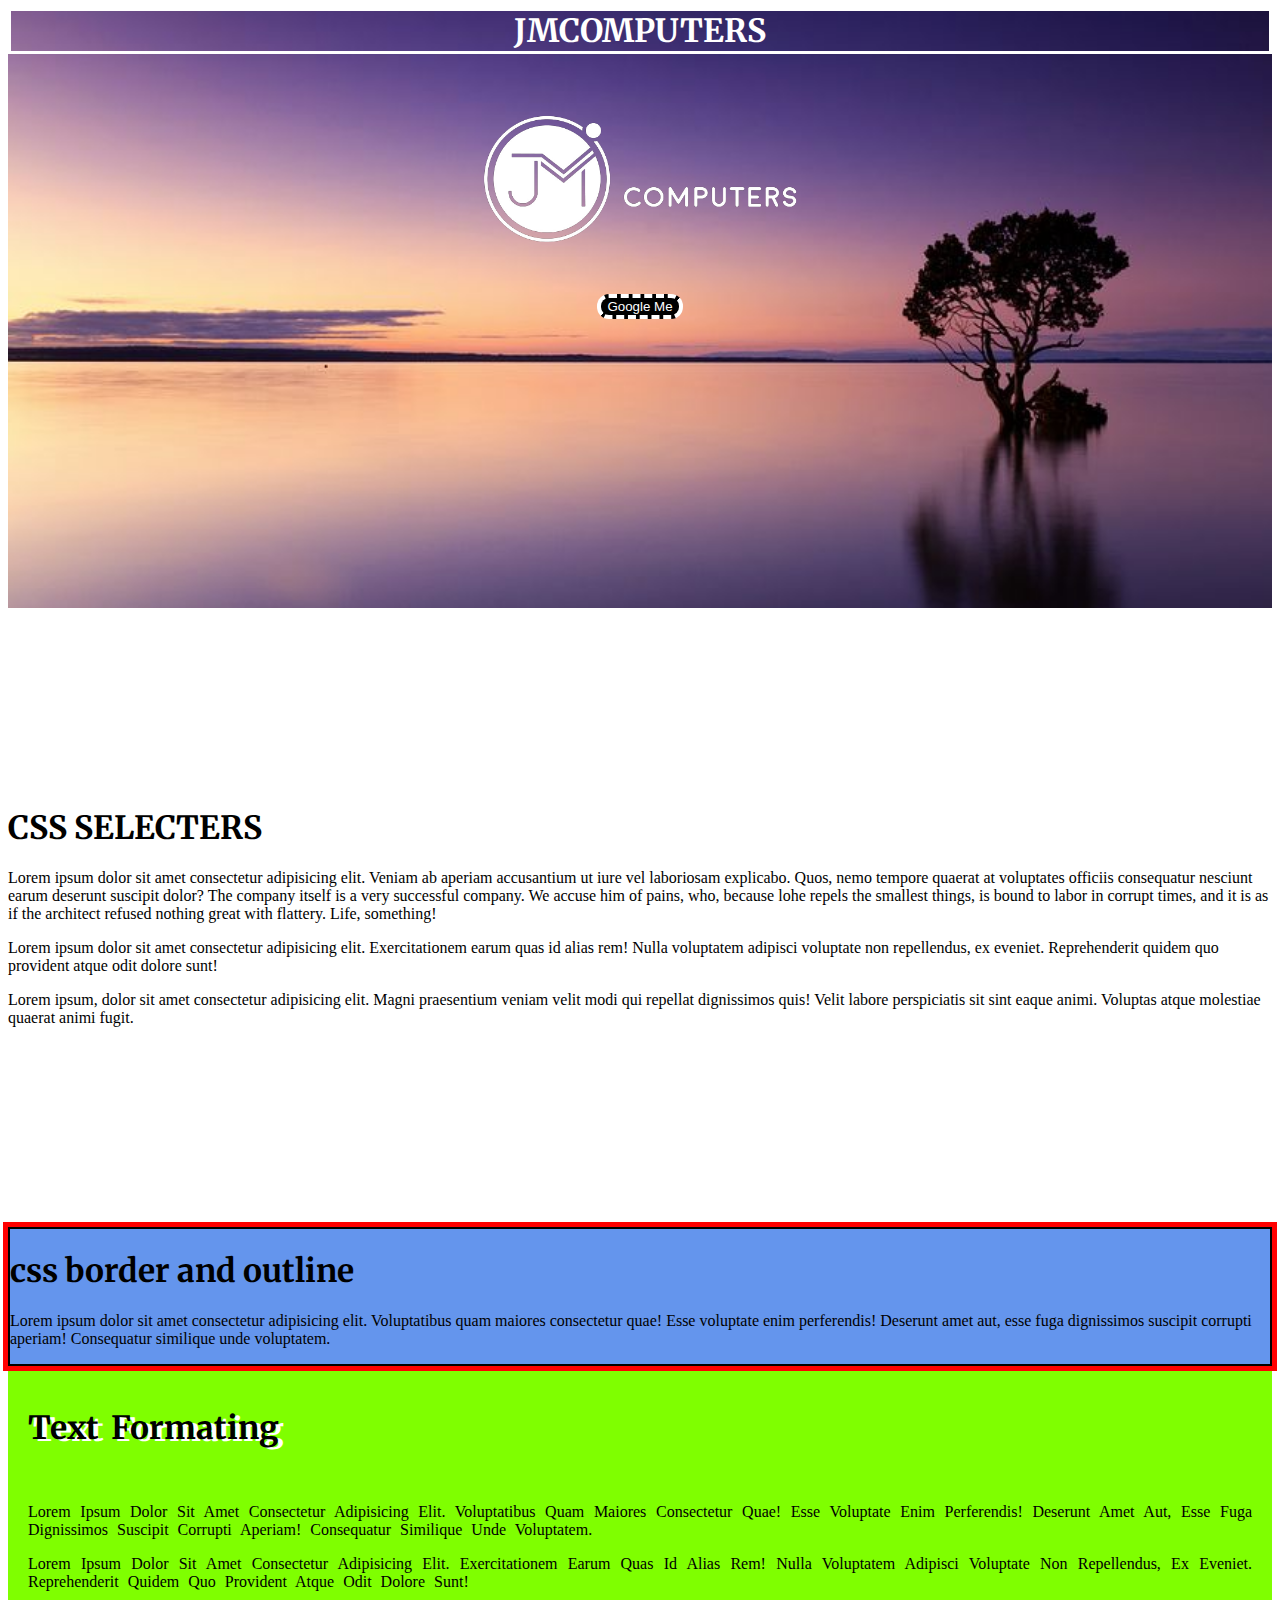
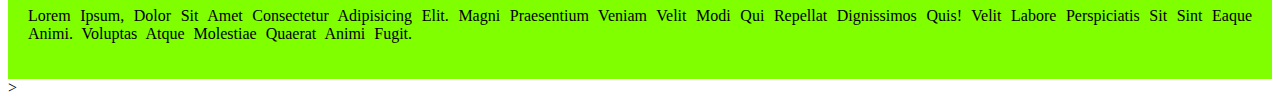
<file: sample.html>
<html>
    <title>
        JMCOMPUTERS
    </title>
    <link rel="preconnect" href="https://fonts.googleapis.com">
<link rel="preconnect" href="https://fonts.gstatic.com" crossorigin>
<link href="https://fonts.googleapis.com/css2?family=Merriweather:ital,wght@1,300&display=swap" rel="stylesheet">
    <link rel="stylesheet" href="./Styles/style.css">
    <body>
        <!-- <img src="./Images/sunset-1373171__480.jpg" alt=""> -->
        <div class="introduction" id="introduction" align="center">
       <h1>JMCOMPUTERS</h1>
       <img src="/Images/JM_Computers_Logo-removebg-preview.png" width="380" alt="Logo">
       <br>
       <!-- <img src="./Images/sunset-1373171__480.jpg" alt="Background"> -->
       <button class="button" type="button">Google Me</button>
       
       </div>
       <!-- css selecters demo -->
       <div style="margin-top: 200px; margin-bottom: 200px;" class="intro">
       <h1>CSS SELECTERS</h1>
       <p>Lorem ipsum dolor sit amet consectetur adipisicing elit. Veniam ab aperiam accusantium ut iure vel laboriosam explicabo. Quos, nemo tempore quaerat at voluptates officiis consequatur nesciunt earum deserunt suscipit dolor? The company itself is a very successful company. We accuse him of pains, who, because lohe repels the smallest things, is bound to labor in corrupt times, and it is as if the architect refused nothing great with flattery. Life, something!</p>
       
       <p>Lorem ipsum dolor sit amet consectetur adipisicing elit. Exercitationem earum quas id alias rem! Nulla voluptatem adipisci voluptate non repellendus, ex eveniet. Reprehenderit quidem quo provident atque odit dolore sunt!</p>

       <p>Lorem ipsum, dolor sit amet consectetur adipisicing elit. Magni praesentium veniam velit modi qui repellat dignissimos quis! Velit labore perspiciatis sit sint eaque animi. Voluptas atque molestiae quaerat animi fugit.</p>
    </div>
    <div class="border">
        <h1>css border and outline</h1>
        <p>Lorem ipsum dolor sit amet consectetur adipisicing elit. Voluptatibus quam maiores consectetur quae! Esse voluptate enim perferendis! Deserunt amet aut, esse fuga dignissimos suscipit corrupti aperiam! Consequatur similique unde voluptatem.</p>
    </div>

    <div class="textformatting">
        <h1>text formating</h1>
        <br>
        <p>Lorem ipsum dolor sit amet consectetur adipisicing elit. Voluptatibus quam maiores consectetur quae! Esse voluptate enim perferendis! Deserunt amet aut, esse fuga dignissimos suscipit corrupti aperiam! Consequatur similique unde voluptatem.</p>
       
       <p>Lorem ipsum dolor sit amet consectetur adipisicing elit. Exercitationem earum quas id alias rem! Nulla voluptatem adipisci voluptate non repellendus, ex eveniet. Reprehenderit quidem quo provident atque odit dolore sunt!</p>

       <p>Lorem ipsum, dolor sit amet consectetur adipisicing elit. Magni praesentium veniam velit modi qui repellat dignissimos quis! Velit labore perspiciatis sit sint eaque animi. Voluptas atque molestiae quaerat animi fugit.</p>

    </div>


       <!-- end demo -->
    </body>

    </html>>
</file>
<file: Styles/style.css>
/* golbel selector */
/* * {
    background-color: ivory;
    color: #fff;
} */

h1  {
    color: #000000;
    font-family: 'Merriweather', serif;
}
p {
    color: #000000;
}


p span {
    color: #000000;
    font-weight: bold;


}

/* . class
# id */

.introduction
{
    background-color: aqua;
    color: #fff;
    background-image: url(/Images/sunset-1373171__480.jpg);
    background-repeat: no-repeat;
    background-size: cover;
    height: 600px;

}

.introduction button
{
    color: #fff;
    background-color: black;
    border-bottom: dashed ;
    border-top: dashed;
    border-left: solid;
    border-right: solid;
    border-radius: 12px;
    border-width: 4px;
    margin: 5px 10px;
}

.introduction img
{
    border: 50px;
}
.introduction h1
{
    color: #fff;
    border-style: solid;
    border-color: #fff;
}

.introduction > p
{
    font-size: 20px;
    color: #fff;
}
/* #introduction */

.intro1 h1
{
    font-size: 20px;
    font-family: 'Franklin Gothic Medium', 'Arial Narrow', Arial, sans-serif;
    font-weight: bold;
    
}

.intro1
{
    background-color: blanchedalmond;
    padding: 200px;
    width: auto;

}

.border
{
    border: 2px solid black;
    background-color: cornflowerblue;
    outline: 5px solid red;
    outline-style: solid;
}

.textformatting
{
   padding: 20px;
   background-color: chartreuse;
   text-align: justify;
   text-transform: capitalize;
   /* text-indent: 20px; */
    /* letter-spacing: 2px; */
    word-spacing: 5px;

}

.textformatting h1
{
    text-shadow: 5px 2px white;
}
</file>
